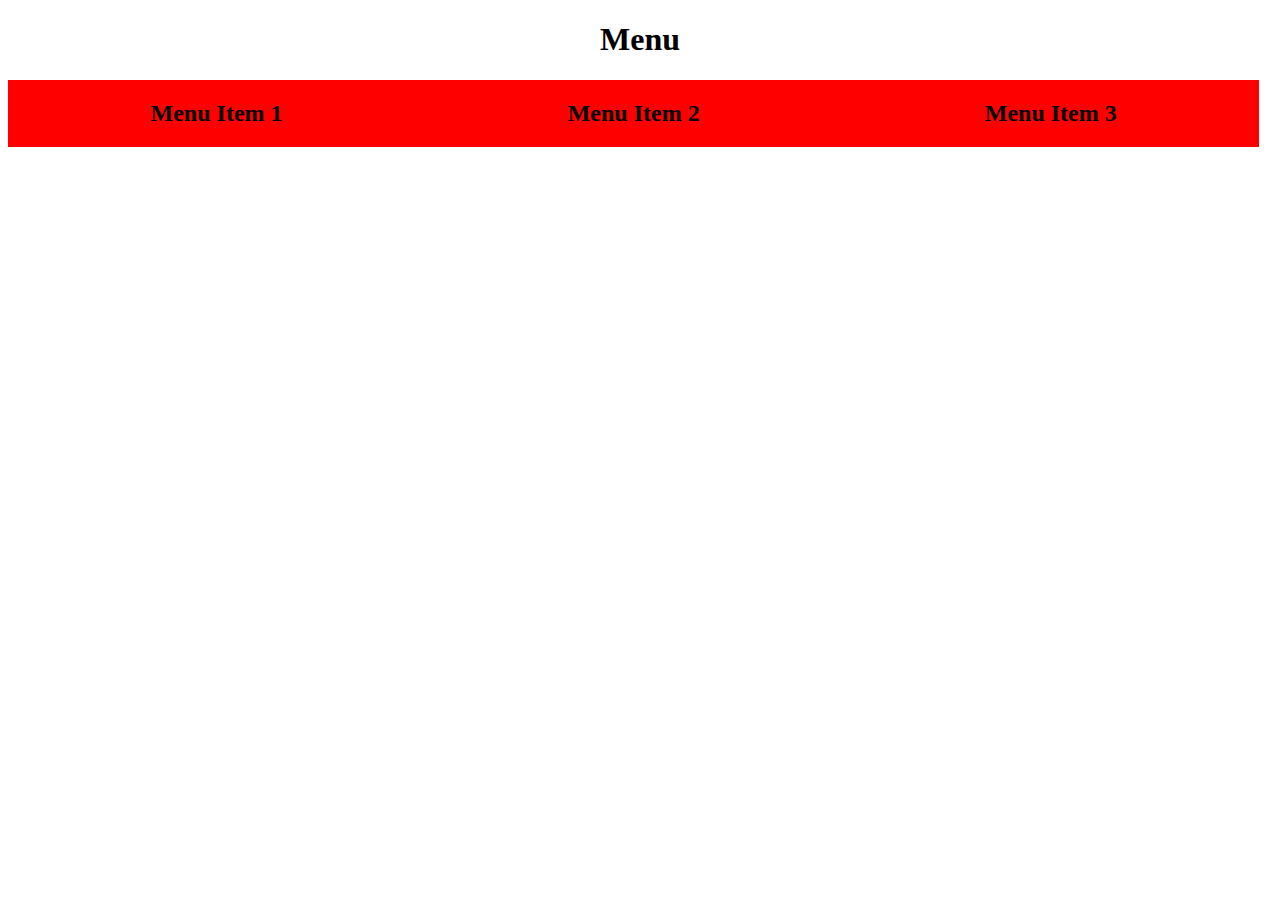
<file: Odev1/index.html>
<!DOCTYPE HTML>
<html>
	<head>
		<style>
			h1 {
				text-align: center;
				width: 100%;
			}
			.menu-item {
				float: left;
				text-align: center;
			}
			.col3 {
				background-color: #f00;
				width: 33%;
			}
			@media (min-width: 950px) and (max-width: 1199px) {
				.col1 {
					background-color: #00f;
					width: 100%;
				}
				.col2 {
					background-color: #0f0;
					width: 50%;
				}
			}
			@media (max-width: 949px) {
				.col1 {
					background-color: #00f;
					width: 100%;
				}
			}
		</style>
	</head>
	<body>
		<h1>Menu</h1>
		<div class="menu-item col3 col2 col1"><h2>Menu Item 1</h2></div>
		<div class="menu-item col3 col2 col1"><h2>Menu Item 2</h2></div>
		<div class="menu-item col3 col1"><h2>Menu Item 3</h2></div>
	</body>
</html>
</file>
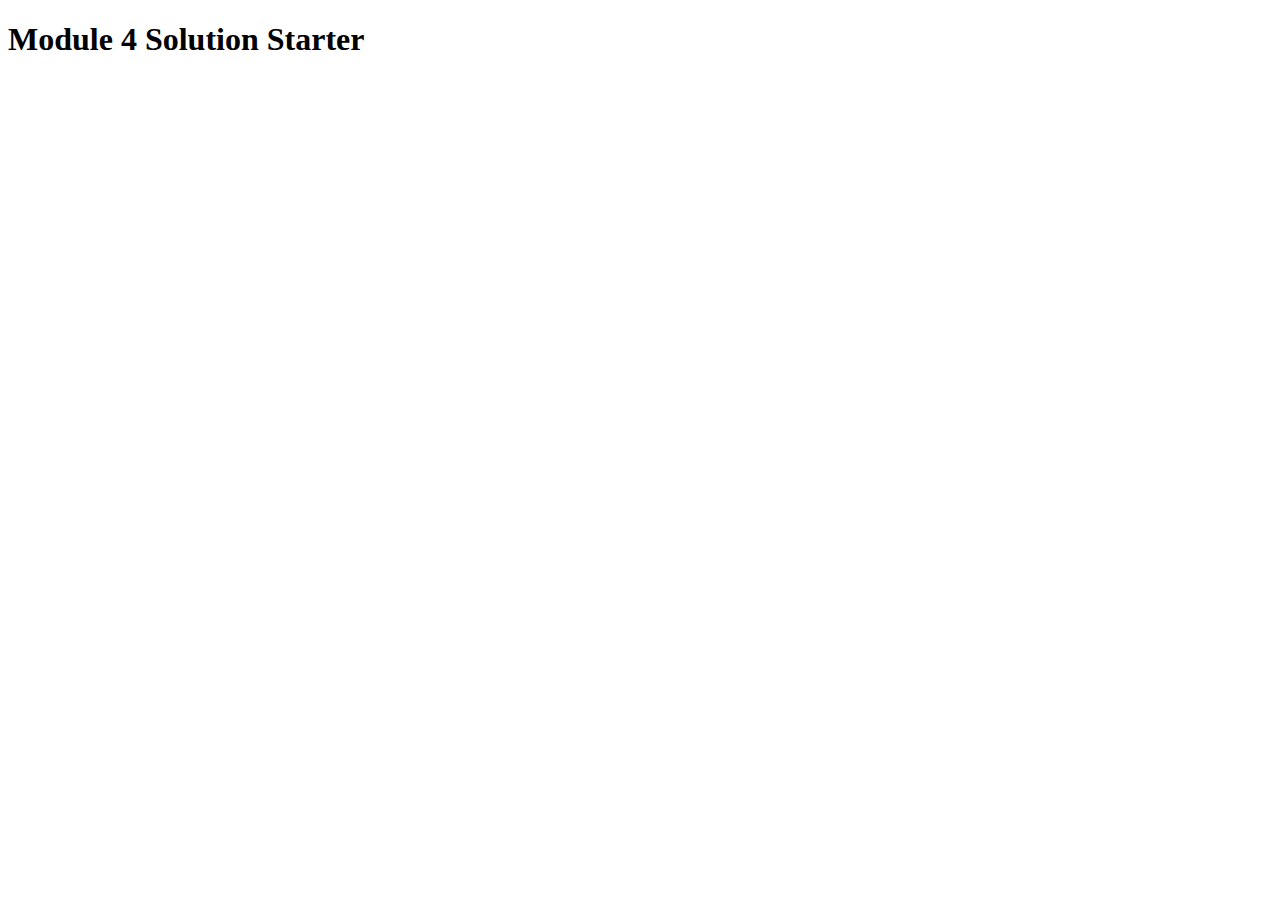
<file: Odev5/index.html>
<!DOCTYPE html>
<html>
<head>
	<meta charset="utf-8">
	<title>Module 4 Solution Starter</title>
	<script>
		var names = []; // DO NOT REMOVE
	</script>
	<script src="SpeakHello.js"></script>
	<script src="SpeakGoodBye.js"></script>
	<script src="script.js"></script>
</head>
<body>
	<h1>Module 4 Solution Starter</h1>
</body>
</html>
</file>
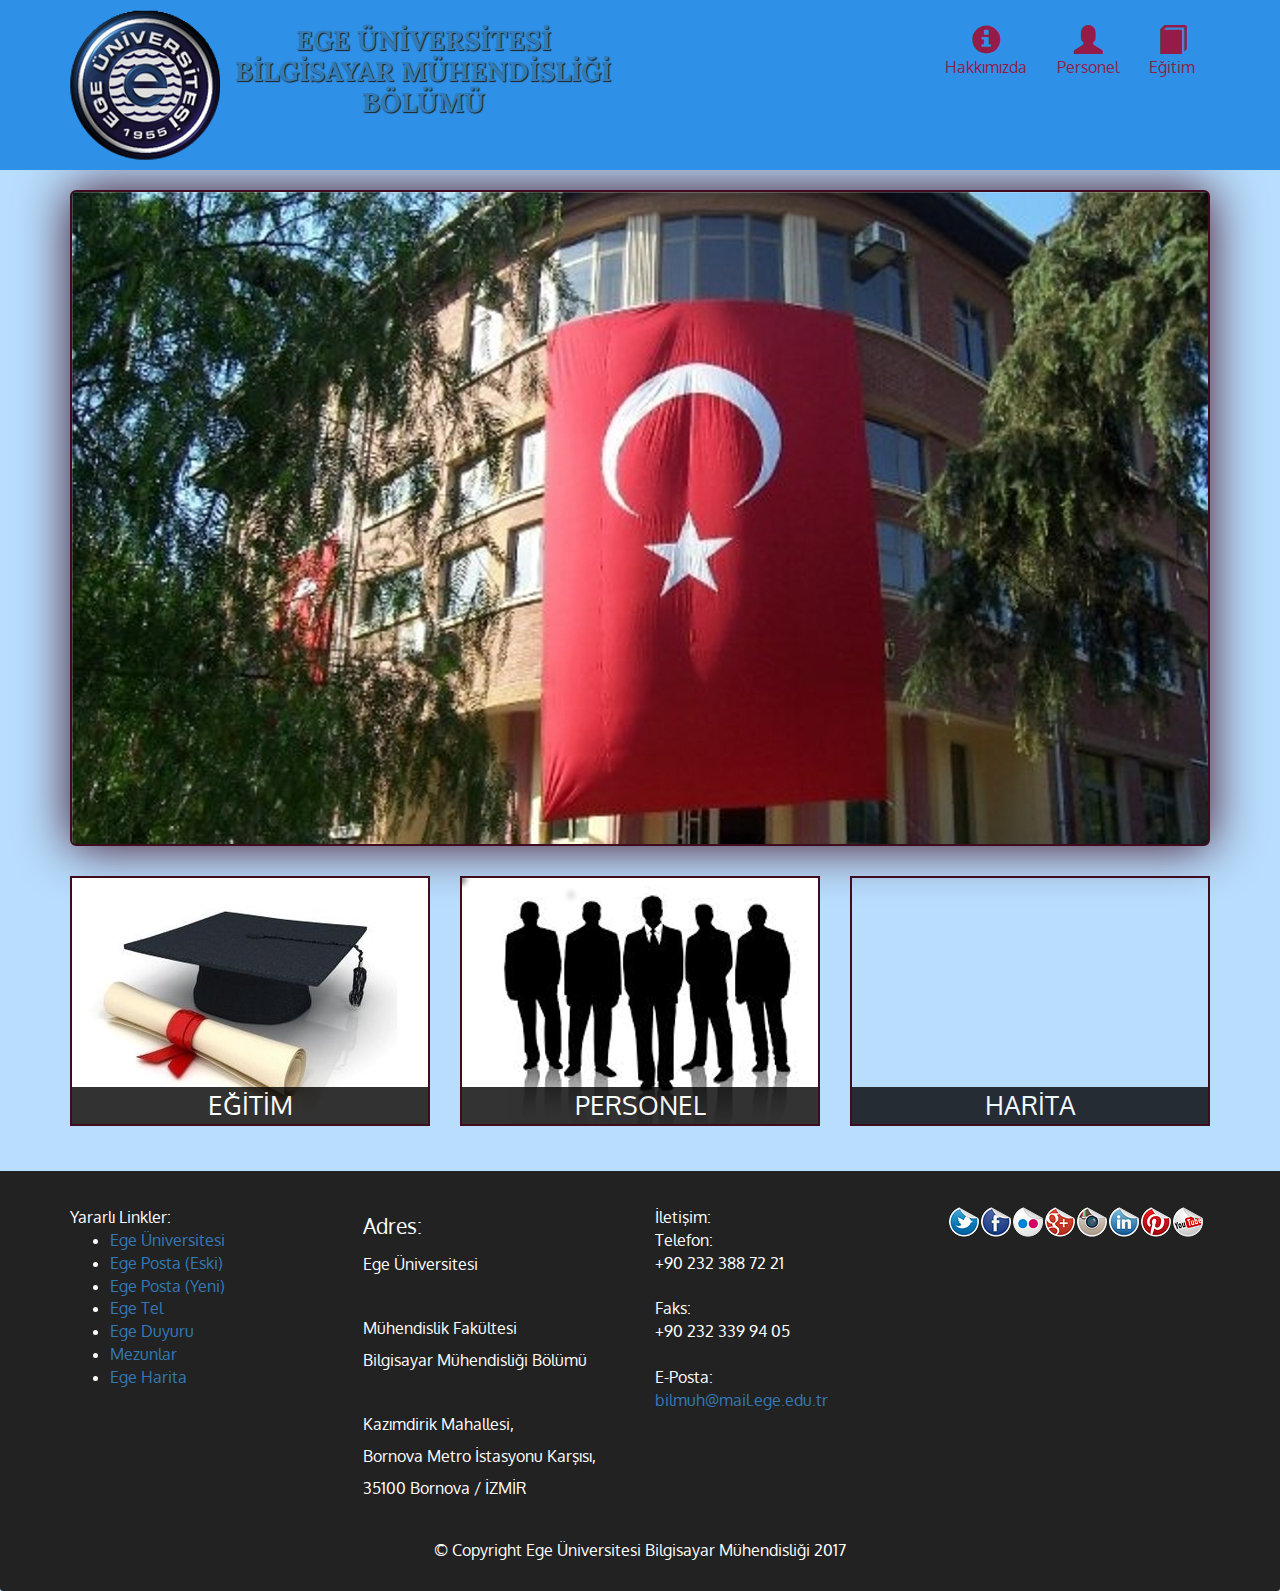
<file: Vize/index.html>
<!doctype html>
<html lang="tr">
  <head>
    <meta charset="utf-8">
    <meta http-equiv="X-UA-Compatible" content="IE=edge">
    <meta name="viewport" content="width=device-width, initial-scale=1">
    <title>Ege Üniversitesi - Bilgisayar Mühendisliği</title>
    <link rel="stylesheet" href="css/bootstrap.min.css">
    <link rel="stylesheet" href="css/styles.css">
    <link href='https://fonts.googleapis.com/css?family=Oxygen:400,300,700' rel='stylesheet' type='text/css'>
    <link href='https://fonts.googleapis.com/css?family=Lora' rel='stylesheet' type='text/css'>
  </head>
<body>
  <header>
    <nav id="header-nav" class="navbar navbar-default">
      <div class="container">
        <div class="navbar-header">
          <a href="index.html" class="pull-left visible-md visible-lg">
            <div id="logo-img"></div>
          </a>

          <div class="navbar-brand">
            <a href="index.html">
		<h1 class="text-center">Ege Üniversitesi<br/>Bilgisayar Mühendisliği<br/>Bölümü</h1>
	    </a>
          </div>

          <button id="navbarToggle" type="button" class="navbar-toggle collapsed" data-toggle="collapse" data-target="#collapsable-nav" aria-expanded="false">
            <span class="sr-only">Toggle navigation</span>
            <span class="icon-bar"></span>
            <span class="icon-bar"></span>
            <span class="icon-bar"></span>
          </button>
        </div>

        <div id="collapsable-nav" class="collapse navbar-collapse">
           <ul id="nav-list" class="nav navbar-nav navbar-right">
            <li id="navHomeButton" class="visible-xs active">
              <a href="index.html">
                <span class="glyphicon glyphicon-home"></span> Home</a>
            </li>
            <li id="navAboutButton">
              <a href="http://bilmuh.ege.edu.tr/tr/genel-bilgiler" target="_blank">
                <span class="glyphicon glyphicon-info-sign"></span><br class="hidden-xs">Hakkımızda</a>
            </li>
            <li id="navPersonelButton">
              <a href="#" onclick="$dc.loadCategories('personel');">
                <span class="glyphicon glyphicon-user"></span><br class="hidden-xs">Personel</a>
		</li>
            <li id="navEgitimButton">
              <a href="#" onclick="$dc.loadCategories('egitim');">
                <span class="glyphicon glyphicon-book"></span><br class="hidden-xs">Eğitim</a>
            </li>
          </ul><!-- #nav-list -->
        </div><!-- .collapse .navbar-collapse -->
      </div><!-- .container -->
    </nav><!-- #header-nav -->
  </header>

<div id="main-content" class="container"></div>

  <footer class="panel-footer">
    <div class="container">
      <div class="row">
        <section id="links" class="col-sm-3">
          <span>Yararlı Linkler:</span><br>
		  <ul>
          <li><a href="http://www.ege.edu.tr/" target="_blank">Ege Üniversitesi</a><br></li>
          <li><a href="http://posta.ege.edu.tr/" target="_blank">Ege Posta (Eski)</a><br></li>
		  <li><a href="http://postayeni.ege.edu.tr/" target="_blank">Ege Posta (Yeni)</a><br></li>
		  <li><a href="http://egetel.ege.edu.tr/" target="_blank">Ege Tel</a><br></li>
		  <li><a href="http://www.egeduyuru.ege.edu.tr/" target="_blank">Ege Duyuru</a><br></li>
		  <li><a href="http://www.ege.edu.tr/tr-121/Mezun.html" target="_blank">Mezunlar</a><br></li>
		  <li><a href="http://egeweb.ege.edu.tr/harita/" target="_blank">Ege Harita</a><br></li>
		  </ul>
		  <hr class="visible-xs">
        </section>
        <section id="address" class="col-sm-3">
          <span>Adres:</span><br>
		  Ege Üniversitesi<br><br>
Mühendislik Fakültesi<br>
Bilgisayar Mühendisliği Bölümü<br><br>
Kazımdirik Mahallesi,<br>
Bornova Metro İstasyonu Karşısı,<br>
35100 Bornova / İZMİR<br>
          <hr class="visible-xs">
        </section>
		<section id="contact" class="col-sm-3">
          <span>İletişim:</span><br>
			Telefon:<br>+90 232 388 72 21<br><br>
			Faks:<br>+90 232 339 94 05<br><br>
			E-Posta:<br><a href="mailto:bilmuh@mail.ege.edu.tr">bilmuh@mail.ege.edu.tr</a>
          <hr class="visible-xs">
        </section>
        <section id="social" class="col-sm-3">
          <div id="twitter-profile-button" class="social-button">
				<a href="http://twitter.com/UniversiteEge" title="Visit UniversiteEge on Twitter" target="_blank"><img src="images/sites/twitter.png" alt="Twitter icon"></a>
			</div>
			<div id="facebook-profile-button" class="social-button">
				<a href="http://www.facebook.com/eucompeng" title="Visit eucompeng on Facebook" target="_blank"><img src="images/sites/facebook.png" alt="Facebook icon"></a>
			</div>
			<div id="flickr-profile-button" class="social-button">
				<a href="http://www.flickr.com/photos/egeuniversitesi" title="Visit egeuniversitesi on Flickr" target="_blank"><img src="images/sites/flickr.png" alt="Flickr icon"></a>
			</div>
			<div id="googleplus-profile-button" class="social-button">
				<a href="http://plus.google.com/+egeuniversitesi" title="Visit egeuniversitesi on Google+" target="_blank"><img src="images/sites/google_plus.png" alt="Google+ icon"></a>
			</div>
			<div id="instagram-profile-button" class="social-button">
				<a href="http://instagram.com/universiteege" title="Visit universiteege on Instagram" target="_blank"><img src="images/sites/instagram.png" alt="Instagram icon"></a>
			</div>
			<div id="linkedin-profile-button" class="social-button">
				<a href="http://www.linkedin.com/in/eucompeng" title="Visit eucompeng on LinkedIn" target="_blank"><img src="images/sites/linkedin.png" alt="LinkedIn icon"></a>
			</div>
			<div id="pinterest-profile-button" class="social-button">
				<a href="http://pinterest.com/universiteege" title="Visit universiteege on Pinterest" target="_blank"><img src="images/sites/pinterest.png" alt="Pinterest icon"></a>
			</div>
			<div id="youtube-profile-button" class="social-button">
				<a href="http://www.youtube.com/c/egeuniversitesi" title="Visit egeuniversitesi on YouTube" target="_blank"><img src="images/sites/youtube.png" alt="YouTube icon"></a>
			</div>
        </section>
      </div>
      <div class="text-center">&copy; Copyright Ege Üniversitesi Bilgisayar Mühendisliği 2017</div>
    </div>
  </footer>

  <!-- jQuery (Bootstrap JS plugins depend on it) -->
  <script src="js/jquery-2.1.4.min.js"></script>
  <script src="js/bootstrap.min.js"></script>
  <script src="js/ajax-utils.js"></script>
  <script src="js/script.js"></script>
</body>
</html>
</file>
<file: Vize/css/styles.css>
body {
  font-size: 16px;
  color: #fff;
  background-color: #b8ddfd;
  font-family: 'Oxygen', sans-serif;
}

/** HEADER **/
#header-nav {
  background-color: #2e90e6;
  border-radius: 0;
  border: 0;
}

#logo-img {
  background: url('../images/ege-logo_large.png') no-repeat;
  width: 150px;
  height: 150px;
  margin: 10px 15px 10px 0;
}

.navbar-brand {
  padding-top: 25px;
}
.navbar-brand h1 { /* Restaurant name */
  font-family: 'Lora', serif;
  color: ##2e3689;
  font-size: 1.5em;
  text-transform: uppercase;
  font-weight: bold;
  text-shadow: 1px 1px 1px #222;
  margin-top: 0;
  margin-bottom: 0;
  line-height: 1.15;
}
.navbar-brand a:hover, .navbar-brand a:focus {
  text-decoration: none;
}

#nav-list {
  margin-top: 10px;
}
#nav-list a {
  color: #951C49;
  text-align: center;
}
#nav-list a:hover {
  background: #E7E7E7;
}
#nav-list a span {
  font-size: 1.8em;
}

#phone {
  margin-top: 5px;
}
#phone a { /* Phone number */
  text-align: right;
  padding-bottom: 0;
}
#phone div { /* We Deliver */
  color: #557c3e;
  text-align: right;
  padding-right: 15px;
}

.navbar-header button.navbar-toggle, .navbar-header .icon-bar {
  border: 1px solid #61122f;
}
.navbar-header button.navbar-toggle {
  clear: both;
}
/* END HEADER */

.saat {
	width:100%;
	line-height: 1em;
}
.gun {
	width: 16%;
	padding: 15px;
	border:1px solid #8d8686;
	color: #596f72;
	background-color: #eeeeee;
	text-align: center;
}

tr.per {
height: 320px;
}
.inf {
	padding: 10px;
	line-height: 2em;
	background-color: #263554;
}
.inf img {
	padding: 2px;
	border:1px solid #8d8686;
    background-color: #951c49;
}
.social-button {
	float:left;
}

/* FOOTER */
.panel-footer {
  margin-top: 30px;
  padding-top: 35px;
  padding-bottom: 30px;
  background-color: #222;
  border-top: 0;
}
.panel-footer div.row {
  margin-bottom: 35px;
}
#hours, #address {
  line-height: 2;
}
#hours > span, #address > span {
  font-size: 1.3em;
}
#address p {
  color: #557c3e;
  font-size: .8em;
  line-height: 1.8;
}
#testimonials {
  font-style: italic;
}
#testimonials p:nth-child(2) {
  margin-top: 25px;
}
/* END FOOTER */



/* HOME PAGE */
.container .jumbotron {
  box-shadow: 0 0 50px #3F0C1F;
  border: 2px solid #3F0C1F;
}

#menu-tile, #specials-tile, #map-tile {
  height: 250px;
  width: 100%;
  margin-bottom: 15px;
  position: relative;
  border: 2px solid #3F0C1F;
  overflow: hidden;
}
#menu-tile:hover, #specials-tile:hover, #map-tile:hover {
  box-shadow: 0 1px 5px 1px #cccccc;
}
#menu-tile {
  background: url('../images/egitim-tile.jpg') no-repeat;
  background-position: center;
}
#specials-tile {
  background: url('../images/personel-tile.jpg') no-repeat;
  background-position: center;
}
#menu-tile span, #specials-tile span, #map-tile span {
  position: absolute;
  bottom: 0;
  right: 0;
  width: 100%;
  text-align: center;
  font-size: 1.6em;
  text-transform: uppercase;
  background-color: #000;
  color: #fff;
  opacity: .8;
}
/* END HOME PAGE */

/* MENU CATEGORIES PAGE */
.category-tile {
  position: relative;
  border: 2px solid #3F0C1F;
  overflow: hidden;
  width: 200px;
  height: 200px;
  margin: 0 auto 15px;
}
.category-tile span {
  position: absolute;
  bottom: 0;
  right: 0;
  width: 100%;
  text-align: center;
  font-size: 1.2em;
  text-transform: uppercase;
  background-color: #000;
  color: #fff;
  opacity: .8;
}
.category-tile:hover {
  box-shadow: 0 1px 5px 1px #cccccc;
}

#menu-categories-title + div {
  margin-bottom: 50px;
}
/* END MENU CATEGORIES PAGE */

/* SINGLE CATEGORY PAGE */
.menu-item-tile {
  margin-bottom: 25px;
}
.menu-item-tile hr {
  width: 80%;
}
.menu-item-tile .menu-item-price {
  font-size: 1.1em;
  text-align: right;
  margin-top: -15px;
  margin-right: -15px;
}
.menu-item-tile .menu-item-price span {
  font-size: .6em;
}
.menu-item-photo {
  position: relative;
  border: 2px solid #3F0C1F;
  overflow: hidden;
  padding: 0;
  margin-right: -15px;
  margin-left: auto;
  margin-bottom: 20px;
  max-width: 250px;
}
.menu-item-photo div {
  position: absolute;
  bottom: 0;
  right: 0;
  width: 80px;
  background-color: #557c3e;
  text-align: center;
}
.menu-item-description {
  padding-right: 30px;
}
h3.menu-item-title {
  margin: 0 0 10px;
}
.menu-item-details {
  font-size: .9em;
  font-style: italic;
}
/* END SINGLE CATEGORY PAGE */


/********** Large devices only **********/
@media (min-width: 1200px) {
  .container .jumbotron {
    background: url('../images/jumbotron_1200.jpg') no-repeat;
    height: 656px;
  }
}

/********** Medium devices only **********/
@media (min-width: 992px) and (max-width: 1199px) {
  /* Header */
  #logo-img {
    background: url('../images/ege-logo_medium.png') no-repeat;
    width: 120px;
    height: 120px;
    margin: 5px 5px 5px 0;
  }
  /* End Header */

  /* Home Page */
  .container .jumbotron {
    background: url('../images/jumbotron_992.jpg') no-repeat;
    height: 542px;
  }
  /* End Home Page */
}

/********** Small devices only **********/
@media (min-width: 768px) and (max-width: 991px) {
	/* Header */
	.navbar-brand {
	  height: auto;
	}
	/* End Header */
  /* Home Page */
  .container .jumbotron {
    background: url('../images/jumbotron_768.jpg') no-repeat;
    height: 420px;
  }
  /* End Home Page */
}

/********** Extra small devices only **********/
@media (max-width: 767px) {
  /* Header */
  .navbar-brand {
    padding-top: 10px;
    height: auto;
    float: none;
  }
  .navbar-brand h1 { /* Restaurant name */
    padding-top: 10px;
    font-size: 5vw; /* 1vw = 1% of viewport width */
  }
  .navbar-brand p { /* Kosher cert */
    font-size: .6em;
    margin-top: 12px;
  }
  .navbar-brand p img { /* Star-K */
    height: 20px;
  }

  #collapsable-nav a { /* Collapsed nav menu text */
    font-size: 1.2em;
  }
  #collapsable-nav a span { /* Collapsed nav menu glyph */
    font-size: 1em;
    margin-right: 5px;
  }

  #call-btn > a {
    font-size: 1.5em;
    display: block;
    margin: 0 20px;
    padding: 10px;
    border: 2px solid #fff;
    background-color: #f6b319;
    color: #951c49;
  }
  #xs-deliver {
    margin-top: 5px;
    font-size: .7em;
    letter-spacing: .1em;
    text-transform: uppercase;
  }
  /* End Header */

  /* Footer */
  .panel-footer section {
    margin-bottom: 30px;
    text-align: center;
  }
  .panel-footer section:nth-child(3) {
    margin-bottom: 0; /* margin already exists on the whole row */
  }
  .panel-footer section hr {
    width: 50%;
  }
  /* End Footer */

  /* Home Page */
  .container .jumbotron {
    margin-top: 30px;
    padding: 0;
  }
  #menu-tile, #specials-tile {
    width: 360px;
    margin: 0 auto 15px;
  }

  .menu-item-photo {
    margin-right: auto;
  }
  .menu-item-tile .menu-item-price {
    text-align: center;
  }
  .menu-item-description {
    text-align: center;;
  }
}


/********** Super extra small devices Only :-) (e.g., iPhone 4) **********/
@media (max-width: 479px) {
  /* Header */
  .navbar-brand h1 { /* Restaurant name */
    padding-top: 5px;
    font-size: 6vw;
  }
  /* End Header */

  /* Home page */
  #menu-tile, #specials-tile {
    width: 280px;
    margin: 0 auto 15px;
  }

  .col-xxs-12 {
    position: relative;
    min-height: 1px;
    padding-right: 15px;
    padding-left: 15px;
    float: left;
    width: 100%;
  }
}
</file>
